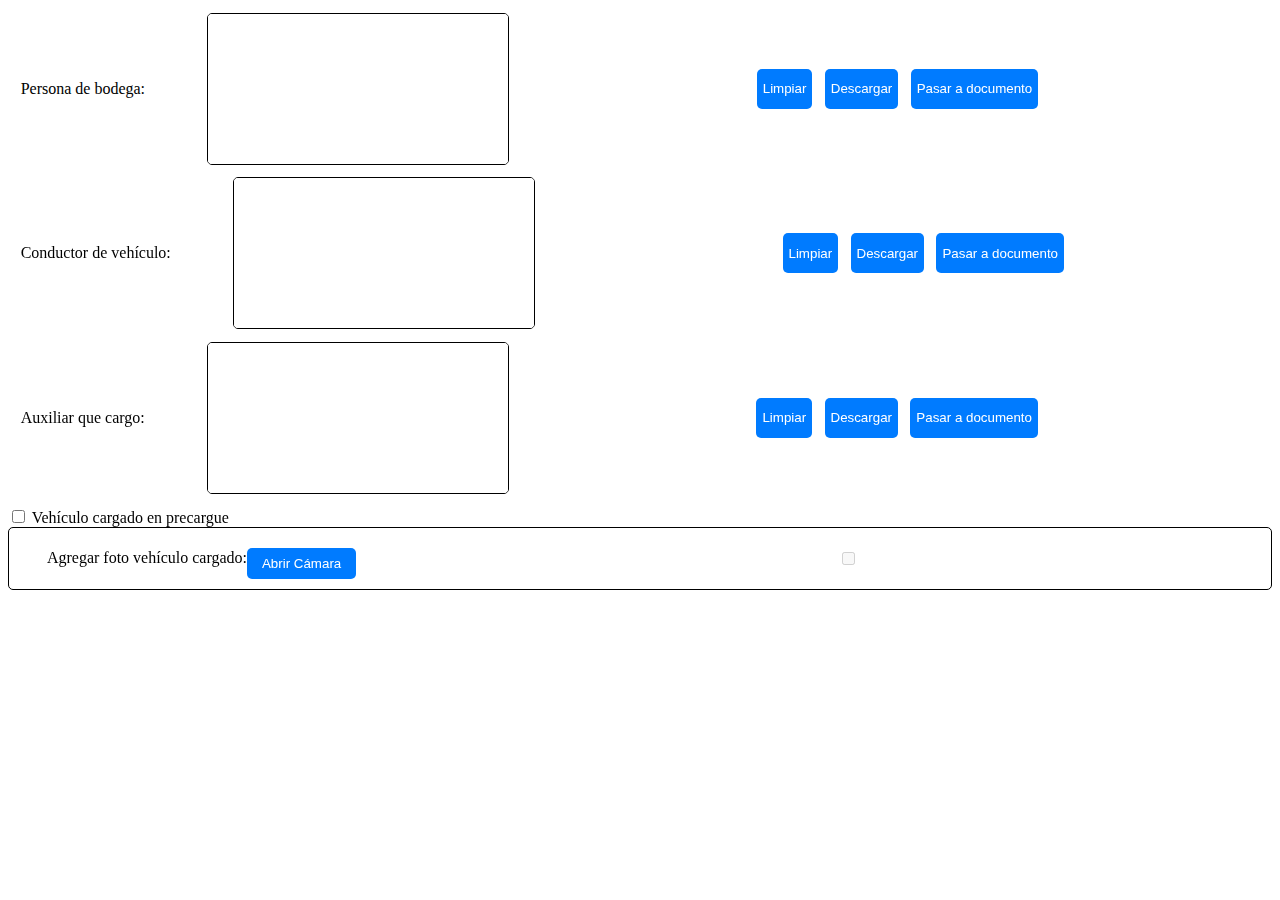
<file: firma.html>
<!DOCTYPE html>
<html lang="es">

<head>
    <meta charset="UTF-8">
    <meta http-equiv="X-UA-Compatible" content="IE=edge">
    <meta name="viewport" content="width=device-width, initial-scale=1.0">
    <title>Solicitar firma de usuario - By Parzibyte</title>
    <link rel="stylesheet" href="estilo.css">
</head>

    <body>
            <div id="firmas">
                <p>Persona de bodega:</p>
                <canvas class="canvas" data-field="bodega"></canvas>
                <button class="btnLimpiar" data-field="bodega">Limpiar</button>
                <button class="btnDescargar" data-field="bodega">Descargar</button>
                <button class="btnGenerarDocumento" data-field="bodega">Pasar a documento</button>
            </div>
            <div id="firmas2">
                <p>Conductor de vehículo:</p>
                <canvas class="canvas" data-field="conductor"></canvas>
                <button class="btnLimpiar" data-field="conductor">Limpiar</button>
                <button class="btnDescargar" data-field="conductor">Descargar</button>
                <button class="btnGenerarDocumento" data-field="conductor">Pasar a documento</button>
            </div>
            <div id="firmas3">
                <p>Auxiliar que cargo:</p>
                <canvas class="canvas" data-field="auxiliar"></canvas>
                <button class="btnLimpiar" data-field="auxiliar">Limpiar</button>
                <button class="btnDescargar" data-field="auxiliar">Descargar</button>
                <button class="btnGenerarDocumento" data-field="auxiliar">Pasar a documento</button>
            </div>

            <div class="checkbox">
                <input type="checkbox" id="cintaDian">
                <label for="cintaDian">Vehículo cargado en precargue</label>
            </div>   
        </div>
            <div class="fotoCargue">
                <label for="check2">Agregar foto vehículo cargado:</label>
                <button id="openCamera">Abrir Cámara</button>
                <button id="takePhoto" style="display:none;">Tomar Foto</button>
                <canvas id="photoContainer" style="display:none;"></canvas>
                <div id="imageList"></div>
                <input type="checkbox" id="check5" class="div-checkbox" disabled>
            </div>

        </html>
    </body>

    <script src="script.js"></script>

</html>
</file>
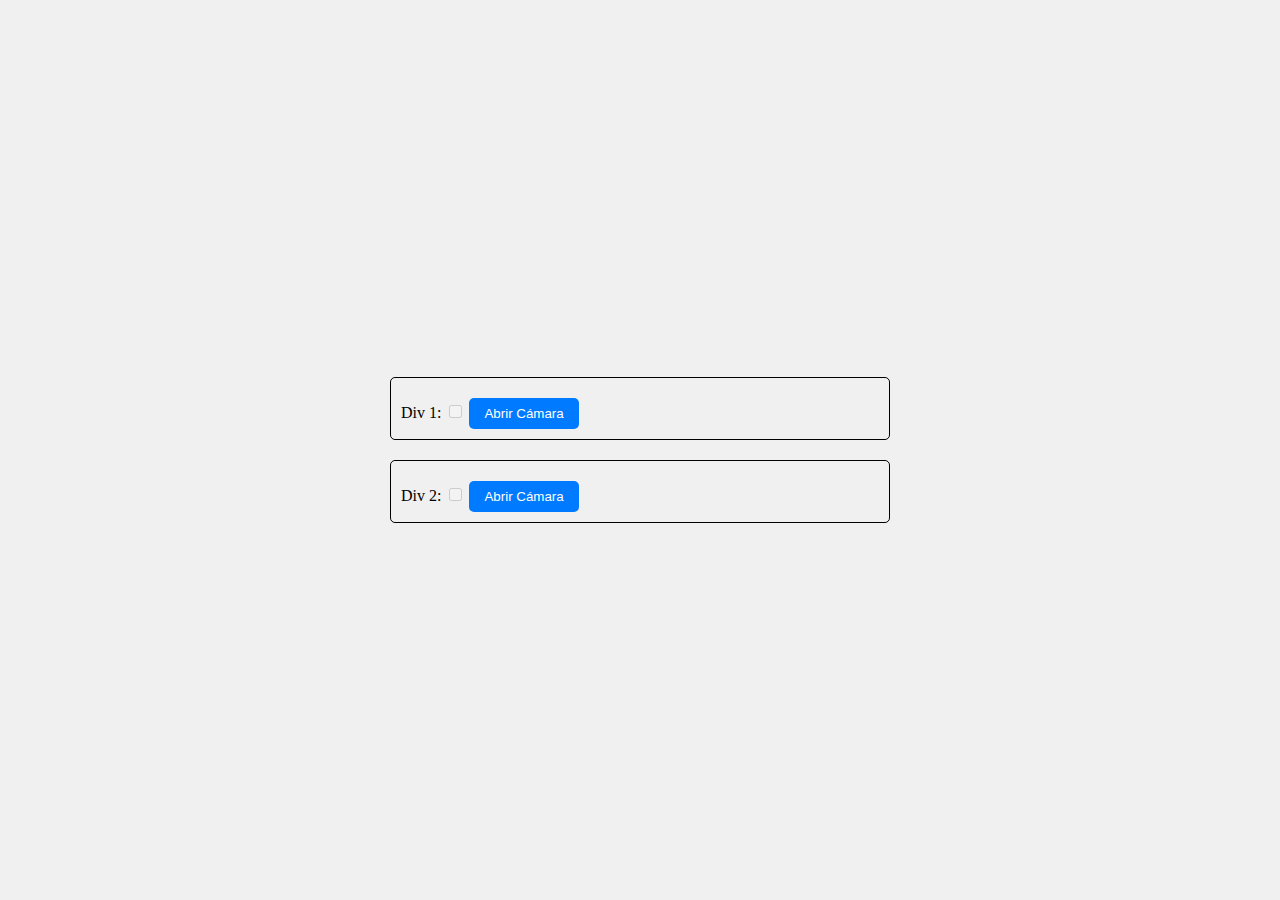
<file: prueba2.html>
<!DOCTYPE html>
<html lang="es">
<head>
    <meta charset="UTF-8">
    <meta name="viewport" content="width=device-width, initial-scale=1.0">
    <title>Camara App</title>
    <style>
        body {
            margin: 0;
            display: flex;
            align-items: center;
            justify-content: center;
            height: 100vh;
            background-color: #f0f0f0;
        }

        .camera-container {
            display: flex;
            flex-direction: column;
            align-items: center;
            width: 100%;
        }

        .image-container {
            width: 100%;
            max-width: 500px;
            margin: 10px;
            border: 1px solid black;
            border-radius: 5px;
            padding: 10px;
            box-sizing: border-box;
        }

        .image-container img {
            max-width: 100%;
            max-height: 200px;
            margin-top: 10px;
        }

        .checkbox-label {
            margin-top: 5px;
        }

        .open-camera-button, .take-photo-button, .switch-camera-button {
            background-color: #007bff;
            color: white;
            border: none;
            padding: 8px 15px;
            margin-top: 10px;
            cursor: pointer;
            border-radius: 5px;
        }
    </style>
</head>
<body>
    <div class="camera-container">
        <div class="image-container" data-id="1">
            <label for="check1">Div 1:</label>
            <input type="checkbox" id="check1" class="div-checkbox" disabled>
            <button class="open-camera-button" data-id="1">Abrir Cámara</button>
            <button class="switch-camera-button" data-id="1" style="display:none;">Cambiar Cámara</button>
            <button class="take-photo-button" data-id="1" style="display:none;">Tomar Foto</button>
            <canvas class="photo-container" data-id="1" style="display:none;"></canvas>
            <div class="image-list-container" data-id="1"></div>
        </div>

        <div class="image-container" data-id="2">
            <label for="check2">Div 2:</label>
            <input type="checkbox" id="check2" class="div-checkbox" disabled>
            <button class="open-camera-button" data-id="2">Abrir Cámara</button>
            <button class="switch-camera-button" data-id="2" style="display:none;">Cambiar Cámara</button>
            <button class="take-photo-button" data-id="2" style="display:none;">Tomar Foto</button>
            <canvas class="photo-container" data-id="2" style="display:none;"></canvas>
            <div class="image-list-container" data-id="2"></div>
        </div>

        <!-- Repite esta estructura para los containers 3, 4, y 5 -->

    </div>

    <script>
        document.addEventListener("DOMContentLoaded", function() {
            let streams = [];
            let imageCaptures = [];
            let imageCounts = [];
            let activeCamera = 'environment'; // Por defecto, usar la cámara trasera

            function requestCameraPermission(containerId) {
                return new Promise(async (resolve, reject) => {
                    try {
                        // Solicitar permisos y acceder a la cámara
                        const stream = await navigator.mediaDevices.getUserMedia({ video: { facingMode: activeCamera } });
                        streams[containerId] = stream;

                        // Obtener una instancia de ImageCapture desde la transmisión de la cámara
                        const track = stream.getVideoTracks()[0];
                        imageCaptures[containerId] = new ImageCapture(track);

                        // Mostrar el botón de captura
                        document.querySelector(`.open-camera-button[data-id="${containerId}"]`).style.display = "none";
                        document.querySelector(`.switch-camera-button[data-id="${containerId}"]`).style.display = "block";
                        document.querySelector(`.take-photo-button[data-id="${containerId}"]`).style.display = "block";
                        document.querySelector(`.photo-container[data-id="${containerId}"]`).style.display = "block";

                        resolve();
                    } catch (error) {
                        console.error(`Error al abrir la cámara en container ${containerId}:`, error);
                        reject(error);
                    }
                });
            }

            function takePhoto(containerId) {
                // Capturar una foto y agregarla a la lista
                const imageCapture = imageCaptures[containerId];
                const imageCount = imageCounts[containerId];

                if (imageCapture && imageCount !== undefined) {
                    imageCapture.takePhoto()
                        .then(blob => {
                            const url = URL.createObjectURL(blob);

                            // Crear un elemento de imagen y agregarlo a la lista
                            const img = document.createElement("img");
                            img.src = url;
                            img.alt = `Captured Image ${imageCount + 1}`;

                            // Crear una casilla de verificación y marcarla automáticamente
                            const checkbox = document.querySelector(`#check${containerId}`);
                            checkbox.checked = true; // Marcar automáticamente
                            checkbox.disabled = false; // Permitir que el usuario desmarque

                            // Agregar la imagen al contenedor
                            const container = document.querySelector(`.image-list-container[data-id="${containerId}"]`);
                            container.appendChild(img);

                            // Incrementar el contador de imágenes
                            imageCounts[containerId]++;
                        })
                        .catch(error => console.error(`Error al tomar la foto en container ${containerId}:`, error));
                }
            }

            function initializeContainer(containerId) {
                imageCounts[containerId] = 0;

                const openCameraButton = document.querySelector(`.open-camera-button[data-id="${containerId}"]`);
                const switchCameraButton = document.querySelector(`.switch-camera-button[data-id="${containerId}"]`);
                const takePhotoButton = document.querySelector(`.take-photo-button[data-id="${containerId}"]`);
                const photoContainer = document.querySelector(`.photo-container[data-id="${containerId}"]`);

                openCameraButton.addEventListener("click", () => {
                    requestCameraPermission(containerId).catch(error => console.error(error));
                });

                switchCameraButton.addEventListener("click", () => {
                    activeCamera = (activeCamera === 'user') ? 'environment' : 'user'; // Cambiar entre cámara delantera y trasera
                    streams[containerId].getVideoTracks()[0].stop(); // Detener el flujo de la cámara actual
                    requestCameraPermission(containerId).catch(error => console.error(error));
                });

                takePhotoButton.addEventListener("click", () => {
                    takePhoto(containerId);
                });
            }

            // Inicializar los contenedores
            for (let i = 1; i <= 5; i++) {
                initializeContainer(i);
            }

            // Limpiar recursos al cerrar la página
            window.addEventListener("beforeunload", () => {
                for (const stream of streams) {
                    if (stream) {
                        stream.getTracks().forEach(track => track.stop());
                    }
                }
            });
        });
    </script>
</body>
</html>
</file>
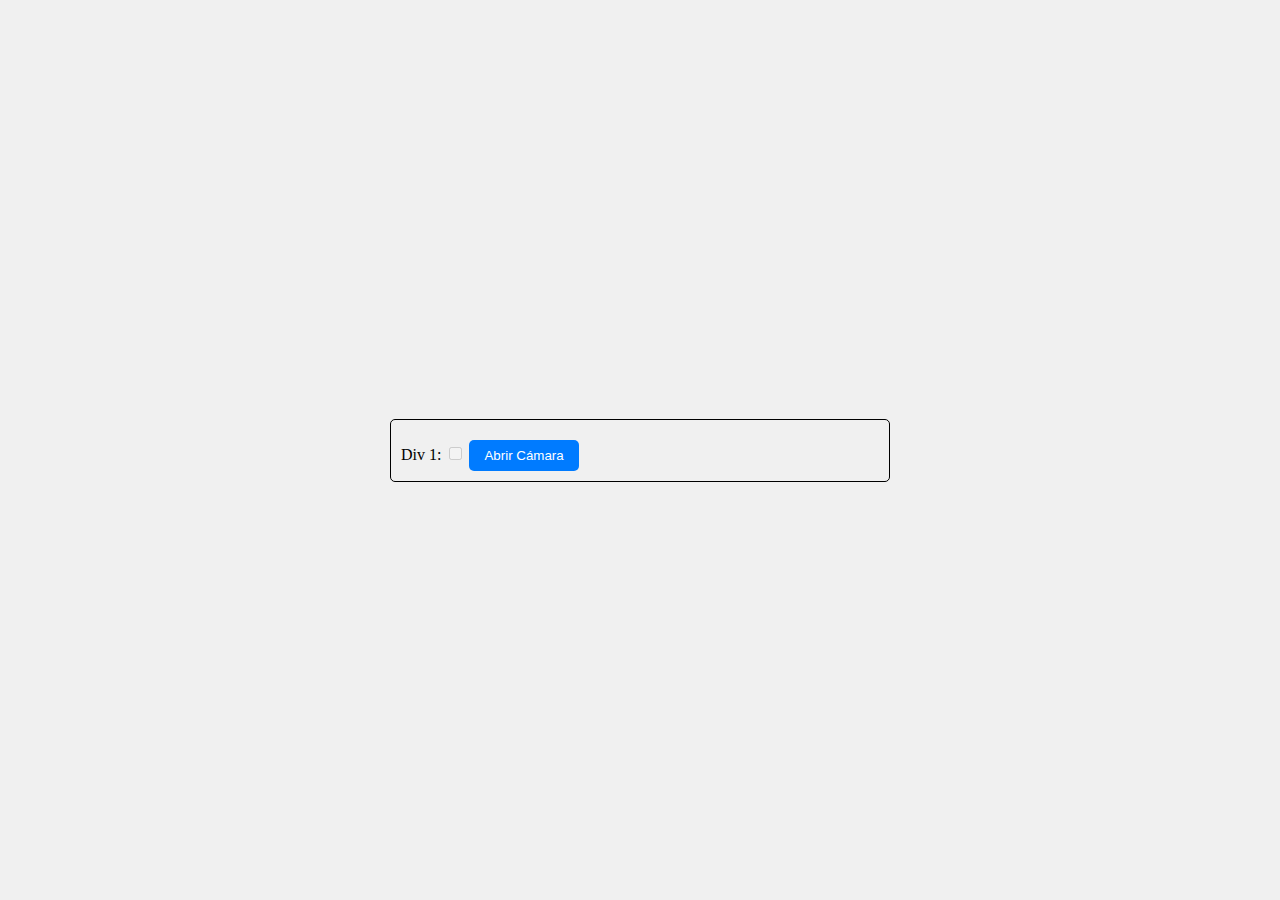
<file: prueba3.html>
<!DOCTYPE html>
<html lang="es">
<head>
    <meta charset="UTF-8">
    <meta name="viewport" content="width=device-width, initial-scale=1.0">
    <title>Camara App</title>
    <style>
        body {
            margin: 0;
            display: flex;
            align-items: center;
            justify-content: center;
            height: 100vh;
            background-color: #f0f0f0;
        }

        .camera-container {
            display: flex;
            flex-direction: column;
            align-items: center;
            width: 100%;
        }

        .image-container {
            width: 100%;
            max-width: 500px;
            margin: 10px;
            border: 1px solid black;
            border-radius: 5px;
            padding: 10px;
            box-sizing: border-box;
        }

        .image-container img {
            max-width: 100%;
            max-height: 200px;
            margin-top: 10px;
        }

        .checkbox-label {
            margin-top: 5px;
        }

        .open-camera-button, .take-photo-button, .switch-camera-button {
            background-color: #007bff;
            color: white;
            border: none;
            padding: 8px 15px;
            margin-top: 10px;
            cursor: pointer;
            border-radius: 5px;
        }

        #video-preview {
            width: 100%;
            border-radius: 5px;
            margin-top: 10px;
        }
    </style>
</head>
<body>
    <div class="camera-container">
        <div class="image-container" data-id="1">
            <label for="check1">Div 1:</label>
            <input type="checkbox" id="check1" class="div-checkbox" disabled>
            <button class="open-camera-button" data-id="1">Abrir Cámara</button>
            <button class="switch-camera-button" data-id="1" style="display:none;">Cambiar Cámara</button>
            <button class="take-photo-button" data-id="1" style="display:none;">Tomar Foto</button>
            <canvas class="photo-container" data-id="1" style="display:none;"></canvas>
            <div class="image-list-container" data-id="1"></div>
            <video id="video-preview" autoplay playsinline style="display: none;"></video>

        </div>

        <!-- Repite esta estructura para los containers 2, 3, 4 y 5 -->

    </div>

    
    <script>
        document.addEventListener("DOMContentLoaded", function() {
            let streams = [];
            let imageCaptures = [];
            let imageCounts = [];
            let activeCamera = 'environment'; // Por defecto, usar la cámara trasera
            let videoPreview;

            function requestCameraPermission(containerId) {
                return new Promise(async (resolve, reject) => {
                    try {
                        // Solicitar permisos y acceder a la cámara
                        const stream = await navigator.mediaDevices.getUserMedia({ video: { facingMode: activeCamera } });
                        streams[containerId] = stream;

                        // Mostrar la vista previa del video
                        videoPreview = document.getElementById('video-preview');
                        videoPreview.srcObject = stream;
                        videoPreview.style.display = "block";

                        // Ocultar el botón de abrir cámara y mostrar los otros botones
                        document.querySelector(`.open-camera-button[data-id="${containerId}"]`).style.display = "none";
                        document.querySelector(`.switch-camera-button[data-id="${containerId}"]`).style.display = "block";
                        document.querySelector(`.take-photo-button[data-id="${containerId}"]`).style.display = "block";

                        resolve();
                    } catch (error) {
                        console.error(`Error al abrir la cámara en container ${containerId}:`, error);
                        reject(error);
                    }
                });
            }

            function switchCamera(containerId) {
                // Cambiar entre la cámara delantera y trasera si está disponible
                activeCamera = (activeCamera === 'user') ? 'environment' : 'user';
                requestCameraPermission(containerId).catch(error => console.error(error));
            }

            function takePhoto(containerId) {
                // Capturar una foto y agregarla a la lista
                const stream = streams[containerId];
                const imageCapture = new ImageCapture(stream.getVideoTracks()[0]);
                const imageCount = imageCounts[containerId];

                imageCapture.takePhoto()
                    .then(blob => {
                        const url = URL.createObjectURL(blob);

                        // Crear un elemento de imagen y agregarlo a la lista
                        const img = document.createElement("img");
                        img.src = url;
                        img.alt = `Captured Image ${imageCount + 1}`;

                        // Agregar la imagen al contenedor
                        const container = document.querySelector(`.image-list-container[data-id="${containerId}"]`);
                        container.appendChild(img);

                        // Incrementar el contador de imágenes
                        imageCounts[containerId]++;
                    })
                    .catch(error => console.error(`Error al tomar la foto en container ${containerId}:`, error));
            }

            // Event listener para abrir la cámara
            document.querySelectorAll('.open-camera-button').forEach(button => {
                button.addEventListener('click', function() {
                    const containerId = this.getAttribute('data-id');
                    requestCameraPermission(containerId).catch(error => console.error(error));
                });
            });

            // Event listener para cambiar la cámara
            document.querySelectorAll('.switch-camera-button').forEach(button => {
                button.addEventListener('click', function() {
                    const containerId = this.getAttribute('data-id');
                    switchCamera(containerId);
                });
            });

            // Event listener para tomar la foto
            document.querySelectorAll('.take-photo-button').forEach(button => {
                button.addEventListener('click', function() {
                    const containerId = this.getAttribute('data-id');
                    takePhoto(containerId);
                });
            });

        });
    </script>
</body>
</html>
</file>
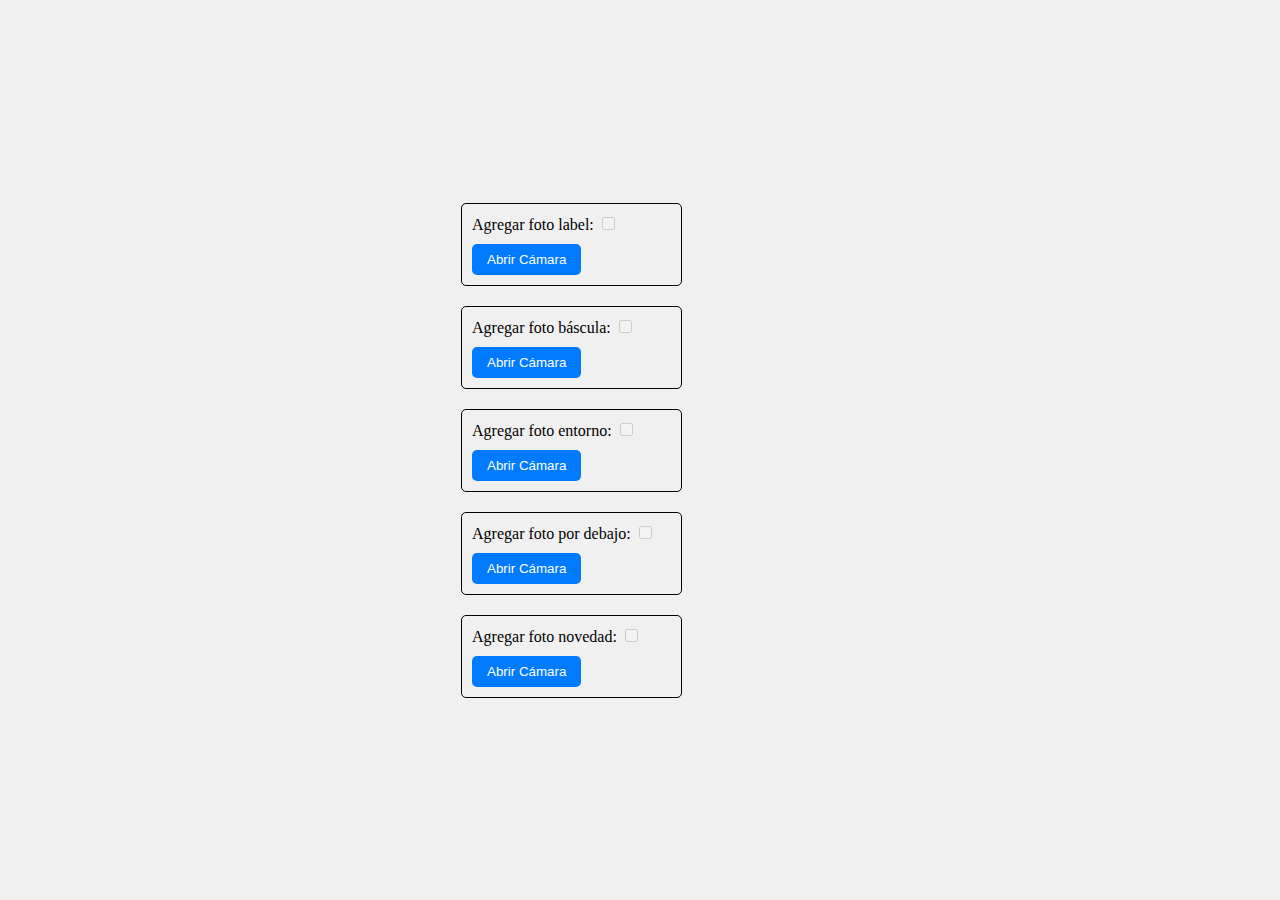
<file: prueba4.html>
<!DOCTYPE html>
<html lang="es">
<head>
    <!------------Pues si pero se desborda-->
    <meta charset="UTF-8">
    <meta name="viewport" content="width=device-width, initial-scale=1.0">
    <title>Camara App</title>
    <style>
        body {
            margin: 0;
            display: flex;
            align-items: center;
            justify-content: center;
            height: 100vh;
            background-color: #f0f0f0;
        }
        .containerc {
            display: flex;
            justify-content: center;
            align-items: center;
            overflow: hidden;
        }
        .content {
            display: flex;
        }
        .camera-container {
            display: flex;
            flex-direction: column;
            align-items: center;
        }

        .image-container {
            width: 100%;
            max-width: 500px;
            margin: 10px;
            border: 1px solid black;
            border-radius: 5px;
            padding: 10px;
            box-sizing: border-box;
        }

        .image-container img {
            max-width: 100%;
            max-height: 200px;
            margin-top: 10px;
        }

        .checkbox-label {
            margin-top: 5px;
        }

        .open-camera-button, .take-photo-button, .switch-camera-button {
            background-color: #007bff;
            color: white;
            border: none;
            padding: 8px 15px;
            margin-top: 10px;
            cursor: pointer;
            border-radius: 5px;
        }

        #video-container {
            width: 50%;
            display: flex;
            justify-content: center;
            align-items: center;
            margin-left: 20px;
        }

        #video-preview {
            width: 100%;
            border-radius: 5px;
        }
    </style>
</head>
<body>
    <div class="containerc">
        <div class="content">
            <div class="camera-container">
                <div class="image-container" data-id="1">
                    <label for="check1">Agregar foto label:</label>
                    <input type="checkbox" id="check1" class="div-checkbox" disabled>
                    <button class="open-camera-button" data-id="1">Abrir Cámara</button>
                    <button class="switch-camera-button" data-id="1" style="display:none;">Cambiar Cámara</button>
                    <button class="take-photo-button" data-id="1" style="display:none;">Tomar Foto</button>
                    <canvas class="photo-container" data-id="1" style="display:none;"></canvas>
                    <div class="image-list-container" data-id="1"></div>
                </div>
                <div class="image-container" data-id="2">
                    <label for="check2">Agregar foto báscula:</label>
                    <input type="checkbox" id="check2" class="div-checkbox" disabled>
                    <button class="open-camera-button" data-id="2">Abrir Cámara</button>
                    <button class="switch-camera-button" data-id="2" style="display:none;">Cambiar Cámara</button>
                    <button class="take-photo-button" data-id="2" style="display:none;">Tomar Foto</button>
                    <canvas class="photo-container" data-id="2" style="display:none;"></canvas>
                    <div class="image-list-container" data-id="2"></div>
                </div>
    
                <div class="image-container" data-id="3">
                    <label for="check3">Agregar foto entorno:</label>
                    <input type="checkbox" id="check3" class="div-checkbox" disabled>
                    <button class="open-camera-button" data-id="3">Abrir Cámara</button>
                    <button class="switch-camera-button" data-id="3" style="display:none;">Cambiar Cámara</button>
                    <button class="take-photo-button" data-id="3" style="display:none;">Tomar Foto</button>
                    <canvas class="photo-container" data-id="3" style="display:none;"></canvas>
                    <div class="image-list-container" data-id="3"></div>
                </div>
    
                <div class="image-container" data-id="4">
                    <label for="check4">Agregar foto por debajo:</label>
                    <input type="checkbox" id="check4" class="div-checkbox" disabled>
                    <button class="open-camera-button" data-id="4">Abrir Cámara</button>
                    <button class="switch-camera-button" data-id="4" style="display:none;">Cambiar Cámara</button>
                    <button class="take-photo-button" data-id="4" style="display:none;">Tomar Foto</button>
                    <canvas class="photo-container" data-id="4" style="display:none;"></canvas>
                    <div class="image-list-container" data-id="4"></div>
                </div>
                
                <div class="image-container" data-id="5">
                    <label for="check5">Agregar foto novedad:</label>
                    <input type="checkbox" id="check5" class="div-checkbox" disabled>
                    <button class="open-camera-button" data-id="5">Abrir Cámara</button>
                    <button class="switch-camera-button" data-id="5" style="display:none;">Cambiar Cámara</button>
                    <button class="take-photo-button" data-id="5" style="display:none;">Tomar Foto</button>
                    <canvas class="photo-container" data-id="5" style="display:none;"></canvas>
                    <div class="image-list-container" data-id="5"></div>
                </div>
                <!-- Repite esta estructura para los demás divs -->

            </div>
            <div id="video-container">
                <video id="video-preview" autoplay playsinline style="display: none;"></video>
            </div>
        </div>
    </div>

    <script>
        document.addEventListener("DOMContentLoaded", function() {
            let streams = [];
            let imageCaptures = [];
            let imageCounts = [];
            let activeCamera = 'environment'; // Por defecto, usar la cámara trasera
            let videoPreview;

            function requestCameraPermission(containerId) {
                return new Promise(async (resolve, reject) => {
                    try {
                        // Solicitar permisos y acceder a la cámara
                        const stream = await navigator.mediaDevices.getUserMedia({ video: { facingMode: activeCamera } });
                        streams[containerId] = stream;

                        // Mostrar la vista previa del video
                        videoPreview = document.getElementById('video-preview');
                        videoPreview.srcObject = stream;
                        videoPreview.style.display = "block";

                        // Ocultar el botón de abrir cámara y mostrar los otros botones
                        document.querySelector(`.open-camera-button[data-id="${containerId}"]`).style.display = "none";
                        document.querySelector(`.switch-camera-button[data-id="${containerId}"]`).style.display = "block";
                        document.querySelector(`.take-photo-button[data-id="${containerId}"]`).style.display = "block";

                        resolve();
                    } catch (error) {
                        console.error(`Error al abrir la cámara en container ${containerId}:`, error);
                        reject(error);
                    }
                });
            }

            function switchCamera(containerId) {
                // Cambiar entre la cámara delantera y trasera si está disponible
                activeCamera = (activeCamera === 'user') ? 'environment' : 'user';
                requestCameraPermission(containerId).catch(error => console.error(error));
            }

            function takePhoto(containerId) {
                // Capturar una foto y agregarla a la lista
                const stream = streams[containerId];
                const imageCapture = new ImageCapture(stream.getVideoTracks()[0]);
                const imageCount = imageCounts[containerId];

                imageCapture.takePhoto()
                    .then(blob => {
                        const url = URL.createObjectURL(blob);

                        // Crear un elemento de imagen y agregarlo a la lista
                        const img = document.createElement("img");
                        img.src = url;
                        img.alt = `Captured Image ${imageCount + 1}`;

                        // Agregar la imagen al contenedor
                        const container = document.querySelector(`.image-list-container[data-id="${containerId}"]`);
                        container.appendChild(img);

                        // Incrementar el contador de imágenes
                        imageCounts[containerId]++;

                        // Marcar automáticamente el checkbox
                        const checkbox = document.getElementById(`check${containerId}`);
                        checkbox.checked = true;
                    })
                    .catch(error => console.error(`Error al tomar la foto en container ${containerId}:`, error));
            }

            // Event listener para abrir la cámara
            document.querySelectorAll('.open-camera-button').forEach(button => {
                button.addEventListener('click', function() {
                    const containerId = this.getAttribute('data-id');
                    requestCameraPermission(containerId).catch(error => console.error(error));
                });
            });

            // Event listener para cambiar la cámara
            document.querySelectorAll('.switch-camera-button').forEach(button => {
                button.addEventListener('click', function() {
                    const containerId = this.getAttribute('data-id');
                    switchCamera(containerId);
                });
            });

            // Event listener para tomar la foto
            document.querySelectorAll('.take-photo-button').forEach(button => {
                button.addEventListener('click', function() {
                    const containerId = this.getAttribute('data-id');
                    takePhoto(containerId);
                });
            });

        });
    </script>
</body>
</html>
</file>
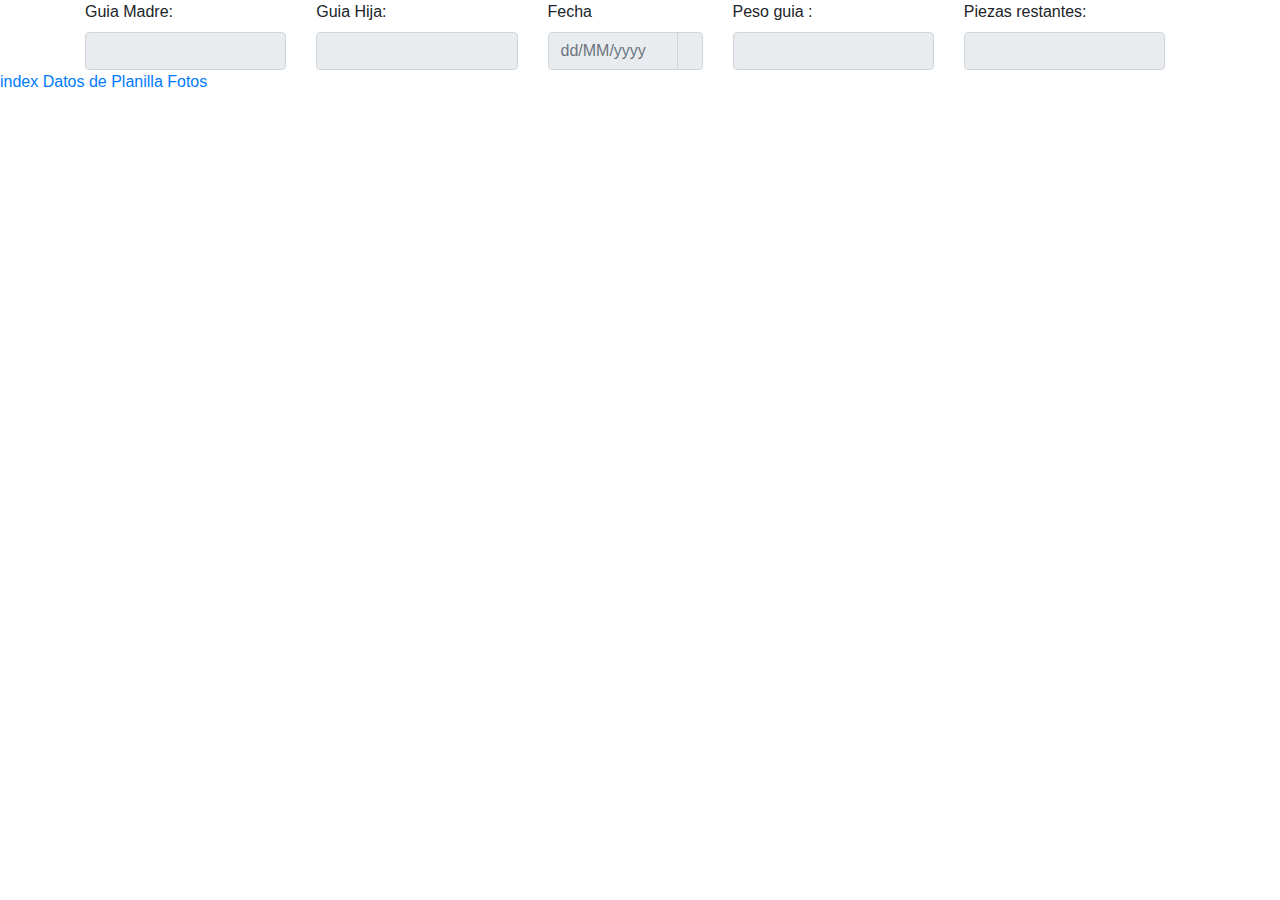
<file: partial/_PlanillaPGDatos.html>
<link rel="stylesheet" href="https://cdn.jsdelivr.net/npm/bootstrap@4.3.1/dist/css/bootstrap.min.css" integrity="sha384-ggOyR0iXCbMQv3Xipma34MD+dH/1fQ784/j6cY/iJTQUOhcWr7x9JvoRxT2MZw1T" crossorigin="anonymous">
<body>
    <card>
        <div class="container text-left">
            <div class="row align-items-start" style="width:100%;">      
                <div class="col">
                    <label for="gMadre"> Guia Madre:</label>
                    <input id="gMadre" class="form-control" type="text" readonly />
                </div>
                <div class="col">
                    <label for="gHija"> Guia Hija:</label>
                    <input id="gHija" class="form-control" type="text" readonly />
                </div>

                <div class="col-sm-2">
                    <label for="fechaPla"> Fecha </label>
                    <div class="input-group">
                        <input id="fechaPla" class="form-control" type="text" value="" placeholder="dd/MM/yyyy" spellcheck="false" data-ms-editor="true" autocomplete="on" readonly/>
                        <label class="input-group-append mb-0" for="fechaPla">
                            <span class="input-group-text"> <i class="fa fa-calendar"> </i> </span>
                        </label>
                    </div>
                </div>
                
                <div class="col">
                    <label for="pesoG"> Peso guia :</label>
                    <input id="pesoG" class="form-control" type="text" readonly />
                </div>

                <div class="col">
                    <label for="piezasR"> Piezas restantes:</label>
                    <input id="piezasR" class="form-control" type="text" readonly/>
                </div>
            </div>
        </div>
    </card>
</body>
<a href="../index.html"> index</a>
<a href="./_PlanillaPGD.html"> Datos de Planilla</a>
<a href="./_PlanillaPGFotos.html">Fotos</a>

<script src="https://code.jquery.com/jquery-3.3.1.slim.min.js" integrity="sha384-q8i/X+965DzO0rT7abK41JStQIAqVgRVzpbzo5smXKp4YfRvH+8abtTE1Pi6jizo" crossorigin="anonymous"></script>
<script src="https://cdn.jsdelivr.net/npm/popper.js@1.14.7/dist/umd/popper.min.js" integrity="sha384-UO2eT0CpHqdSJQ6hJty5KVphtPhzWj9WO1clHTMGa3JDZwrnQq4sF86dIHNDz0W1" crossorigin="anonymous"></script>
<script src="https://cdn.jsdelivr.net/npm/bootstrap@4.3.1/dist/js/bootstrap.min.js" integrity="sha384-JjSmVgyd0p3pXB1rRibZUAYoIIy6OrQ6VrjIEaFf/nJGzIxFDsf4x0xIM+B07jRM" crossorigin="anonymous"></script>
</file>
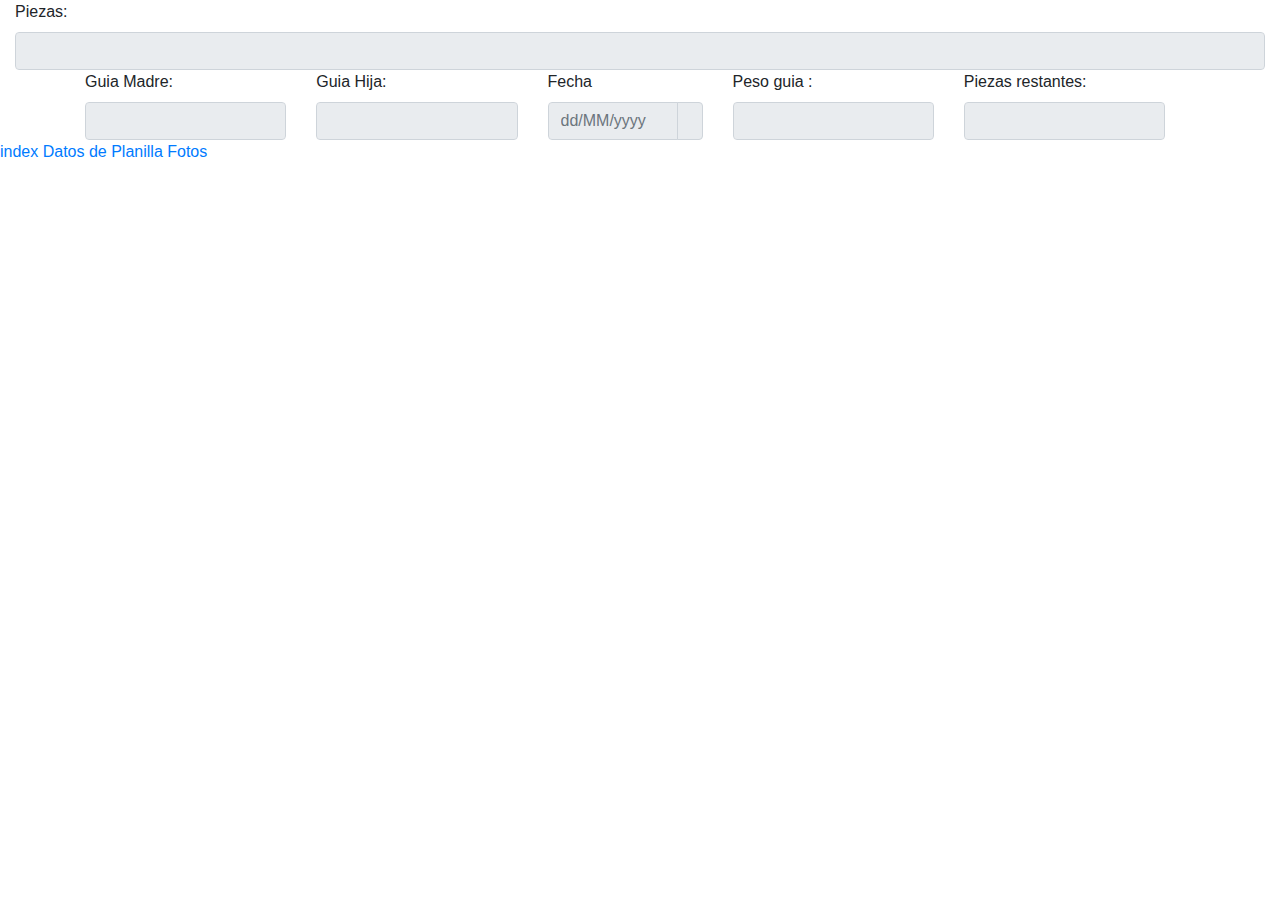
<file: partial/_PlanillaPGFotos.html>
<link rel="stylesheet" href="https://cdn.jsdelivr.net/npm/bootstrap@4.3.1/dist/css/bootstrap.min.css" integrity="sha384-ggOyR0iXCbMQv3Xipma34MD+dH/1fQ784/j6cY/iJTQUOhcWr7x9JvoRxT2MZw1T" crossorigin="anonymous">
<body>
    <card>
        
        <div class="col">
            <label for="piezasR"> Piezas:</label>
            <input id="piezasR" class="form-control" type="text" readonly/>
        </div>
        <div class="container text-left">
            <div class="row align-items-start" style="width:100%;">      
                <div class="col">
                    <label for="gMadre"> Guia Madre:</label>
                    <input id="gMadre" class="form-control" type="text" readonly />
                </div>
                <div class="col">
                    <label for="gHija"> Guia Hija:</label>
                    <input id="gHija" class="form-control" type="text" readonly />
                </div>

                <div class="col-sm-2">
                    <label for="fechaPla"> Fecha </label>
                    <div class="input-group">
                        <input id="fechaPla" class="form-control" type="text" value="" placeholder="dd/MM/yyyy" spellcheck="false" data-ms-editor="true" autocomplete="on" readonly/>
                        <label class="input-group-append mb-0" for="fechaPla">
                            <span class="input-group-text"> <i class="fa fa-calendar"> </i> </span>
                        </label>
                    </div>
                </div>
                
                <div class="col">
                    <label for="pesoG"> Peso guia :</label>
                    <input id="pesoG" class="form-control" type="text" readonly />
                </div>

                <div class="col">
                    <label for="piezasR"> Piezas restantes:</label>
                    <input id="piezasR" class="form-control" type="text" readonly/>
                </div>
            </div>
        </div>
    </card>
</body>
<a href="../index.html"> index</a>
<a href="./_PlanillaPGDatos.html"> Datos de Planilla</a>
<a href="./_PlanillaPGFotos.html"> Fotos</a>

<script src="https://code.jquery.com/jquery-3.3.1.slim.min.js" integrity="sha384-q8i/X+965DzO0rT7abK41JStQIAqVgRVzpbzo5smXKp4YfRvH+8abtTE1Pi6jizo" crossorigin="anonymous"></script>
<script src="https://cdn.jsdelivr.net/npm/popper.js@1.14.7/dist/umd/popper.min.js" integrity="sha384-UO2eT0CpHqdSJQ6hJty5KVphtPhzWj9WO1clHTMGa3JDZwrnQq4sF86dIHNDz0W1" crossorigin="anonymous"></script>
<script src="https://cdn.jsdelivr.net/npm/bootstrap@4.3.1/dist/js/bootstrap.min.js" integrity="sha384-JjSmVgyd0p3pXB1rRibZUAYoIIy6OrQ6VrjIEaFf/nJGzIxFDsf4x0xIM+B07jRM" crossorigin="anonymous"></script>
</file>
<file: estilo.css>
.canvas {
    margin-left: 5%;
    border: 1px solid black;
    border-radius: 5px;
}
html, body {
  overscroll-behavior: none;
}
.btnLimpiar{
    width: auto;
    height: 40px;
    background-color: #007bff;
    color: white;
    border: none;
    border-radius: 5px;
    cursor: pointer;
    margin-left: 20%;
}
.btnDescargar{
    width: auto;
    height: 40px;
    background-color: #007bff;
    color: white;
    border: none;
    border-radius: 5px;
    cursor: pointer;
    margin-left: 1%;
}

.btnGenerarDocumento{
    width: auto;
    height: 40px;
    background-color: #007bff;
    color: white;
    border: none;
    border-radius: 5px;    
    cursor: pointer;
    margin-left: 1%;
}

#firmas{
    align-items: center;
    display: flex;
    margin: 1%;
}

#firmas2{
    align-items: center;
    display: flex;
    margin: 1%;
}

#firmas3{
    align-items: center;
    display: flex;
    margin: 1%;
}
.checkbox{
    justify-content: space-between;
    align-items: center;
}
.camera-container {
    display: flex;
    flex-direction: column;
    gap: 20px;
    width: 100%;
    padding: 20px;
    border-radius: 10px;
}

.image-container, .image-container2, .fotoCargue {
    display: flex;
    flex-direction: row;
    align-items: center;
    border: 1px solid black;
    padding: 10px;
    border-radius: 5px;
    width: 100%;
    box-sizing: border-box;
    padding-left: 3%;
}


.image-container img {
    width: 100%;
    max-height: 200px;

}

.div-checkbox {

    margin-left:40%;
}
.checkbox-label {
    margin-top: 5px;
}

.open-camera-button, .take-photo-button {
    background-color: #007bff;
    color: white;
    border: none;
    padding: 8px 15px;
    margin-top: 10px;
    cursor: pointer;
    border-radius: 5px;
    margin-left: 12%;
}
.container {
    display: flex;
    justify-content: space-between;
}

.column {
    flex: 1;
    margin-right: 20px;
}

.checkbox-group {
    margin-bottom: 10px;
}

.observacion {
    width: 100%;
    height: 80px;
}

.fotoCargue{
    display: flex;
    flex-direction: row;
    align-items: center;
    border: 1px solid black;
    padding: 10px;
    border-radius: 5px;
    width: 100%;
    box-sizing: border-box;
    padding-left: 3%;
}

#openCamera, #takePhoto{
    background-color: #007bff;
    color: white;
    border: none;
    padding: 8px 15px;
    margin-top: 10px;
    cursor: pointer;
    border-radius: 5px;
}
</file>
